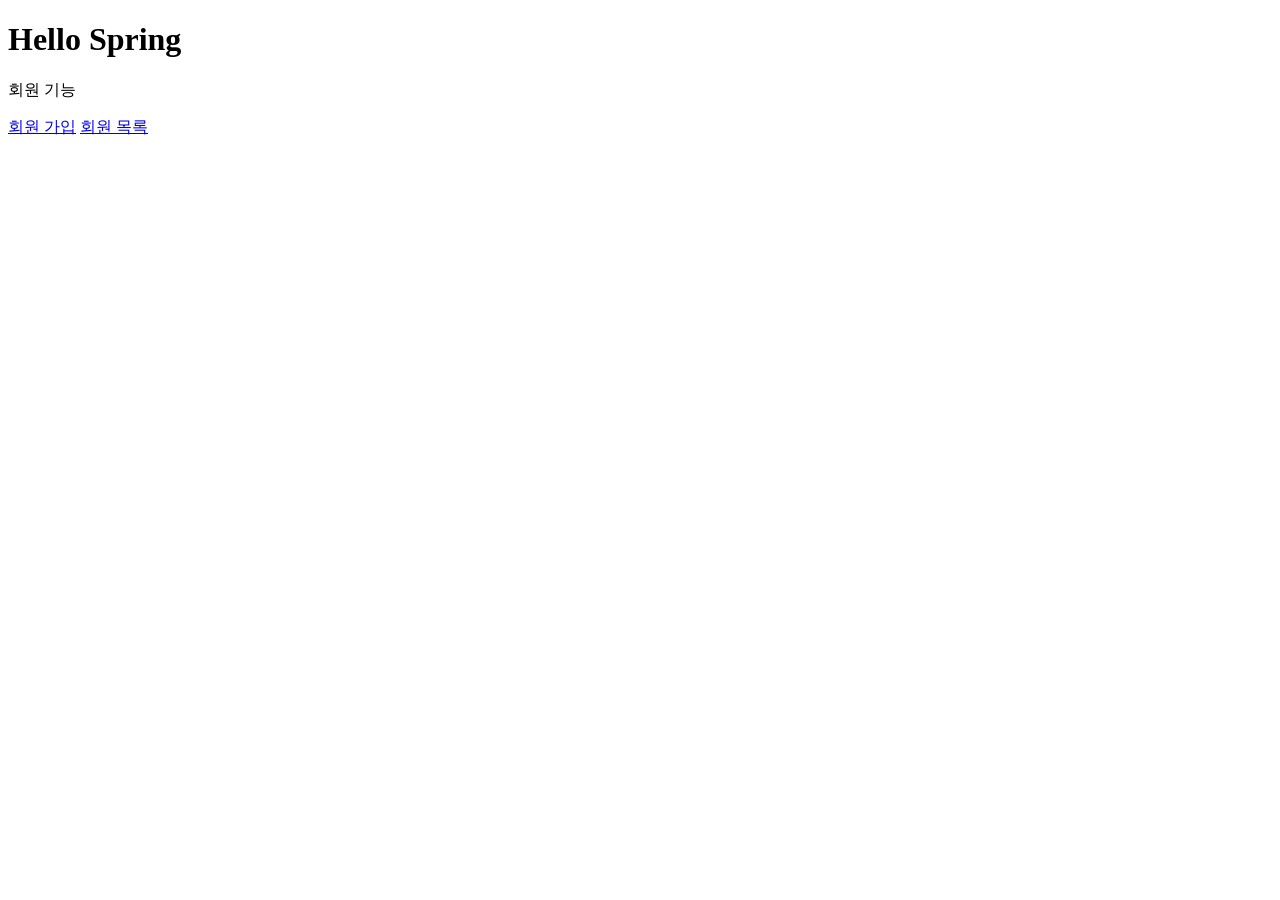
<file: hello-spring/src/main/resources/templates/home.html>
<!DOCTYPE html>
<html lang="en" xmlns:th="http://www.thymeleaf.org">
<head>
    <meta charset="UTF-8">
    <title>Title</title>
</head>
<body>
    <div class="container">
        <div>
            <h1>Hello Spring</h1> <p>회원 기능</p>
            <p>
                <a href="/members/new">회원 가입</a>
                <a href="/members">회원 목록</a>
            </p>
        </div>
    </div> <!-- /container -->
</body>
</html>
</file>
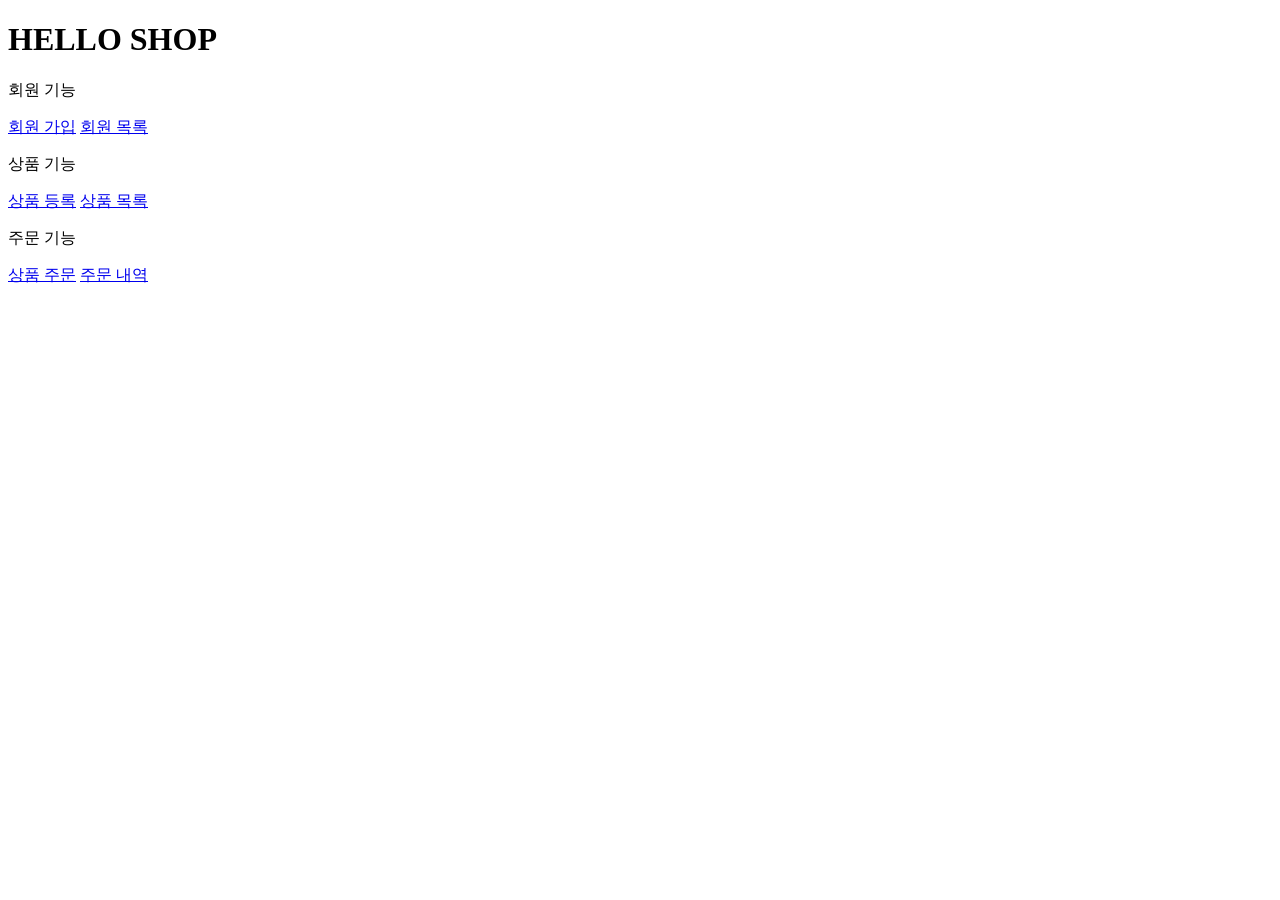
<file: jpashop/src/main/resources/templates/home.html>
<!DOCTYPE HTML>
<html xmlns:th="http://www.thymeleaf.org">
<head th:replace="fragments/header :: header">
    <title>Hello</title>
    <meta http-equiv="Content-Type" content="text/html; charset=UTF-8" />
</head>
<body>
    <div class="container">
        <div th:replace="fragments/bodyHeader :: bodyHeader" />
        <div class="jumbotron"> <h1>HELLO SHOP</h1>
            <p class="lead">회원 기능</p> <p>
                <a class="btn btn-lg btn-secondary" href="/members/new">회원 가입</a>
                <a class="btn btn-lg btn-secondary" href="/members">회원 목록</a> </p>
            <p class="lead">상품 기능</p> <p>
                <a class="btn btn-lg btn-dark" href="/items/new">상품 등록</a>
                <a class="btn btn-lg btn-dark" href="/items">상품 목록</a> </p>
            <p class="lead">주문 기능</p> <p>
                <a class="btn btn-lg btn-info" href="/order">상품 주문</a>
                <a class="btn btn-lg btn-info" href="/orders">주문 내역</a> </p>
        </div>
        <div th:replace="fragments/footer :: footer" />
    </div> <!-- /container -->
</body>
</html>
</file>
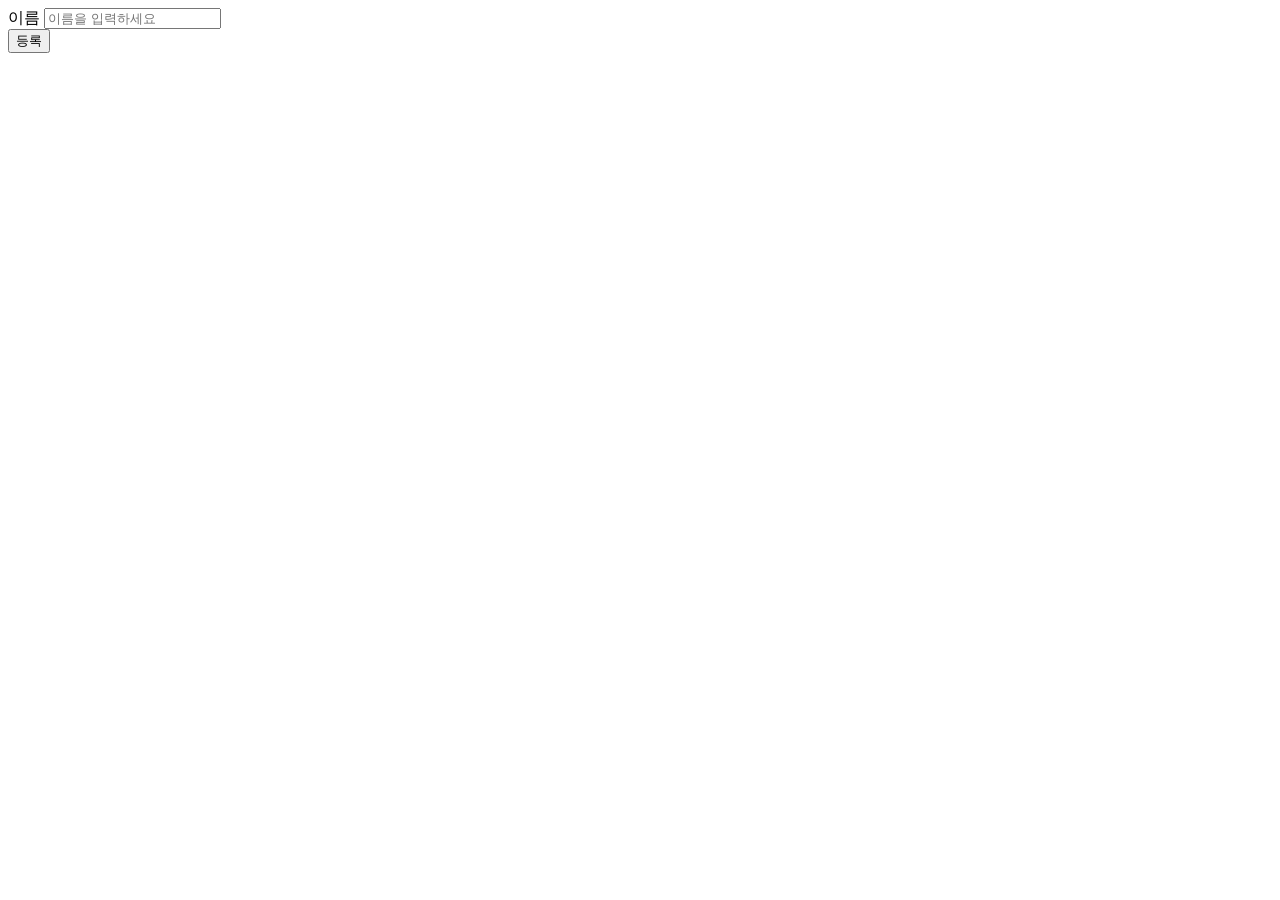
<file: hello-spring/src/main/resources/templates/members/createMemberForm.html>
<!DOCTYPE html>
<html lang="en" xmlns:th="http://www.thymeleaf.org">
<head>
    <meta charset="UTF-8">
    <title>Title</title>
</head>
<body>
    <div class="container">
        <form action="/members/new" method="post">
            <div class="form-group">
                <label for="name">이름</label>
                <input type="text" id="name" name="name" placeholder="이름을 입력하세요">
            </div>
            <button type="submit">등록</button>
        </form>
    </div> <!-- /container -->
</body>
</html>
</file>
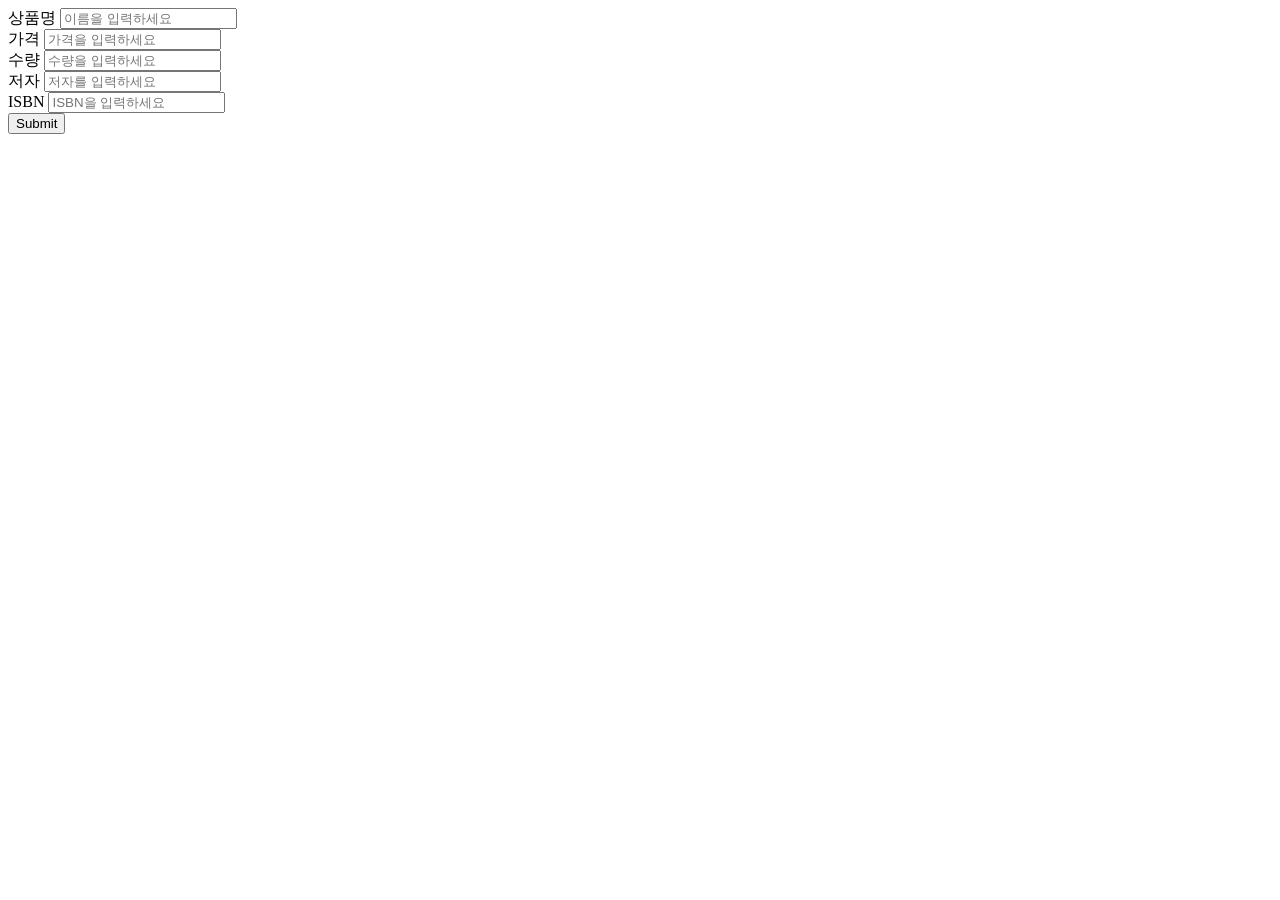
<file: jpashop/src/main/resources/templates/items/createItemForm.html>
<!DOCTYPE HTML>
<html xmlns:th="http://www.thymeleaf.org">
<head th:replace="fragments/header :: header" />
<body>
  <div class="container">
    <div th:replace="fragments/bodyHeader :: bodyHeader"/>
    <form th:action="@{/items/new}" th:object="${form}" method="post">
      <div class="form-group">
        <label th:for="name">상품명</label>
        <input type="text" th:field="*{name}" class="form-control"
               placeholder="이름을 입력하세요"> </div>
      <div class="form-group">
        <label th:for="price">가격</label>
        <input type="number" th:field="*{price}" class="form-control" placeholder="가격을 입력하세요">
      </div>
      <div class="form-group">
        <label th:for="stockQuantity">수량</label>
        <input type="number" th:field="*{stockQuantity}" class="form-control" placeholder="수량을 입력하세요"> </div>
      <div class="form-group">
        <label th:for="author">저자</label>
        <input type="text" th:field="*{author}" class="form-control"
               placeholder="저자를 입력하세요"> </div>
      <div class="form-group">
        <label th:for="isbn">ISBN</label>
        <input type="text" th:field="*{isbn}" class="form-control"
               placeholder="ISBN을 입력하세요"> </div>
      <button type="submit" class="btn btn-primary">Submit</button>
    </form>
    <br/>
    <div th:replace="fragments/footer :: footer" />
</div> <!-- /container -->
</body>
</html>
</file>
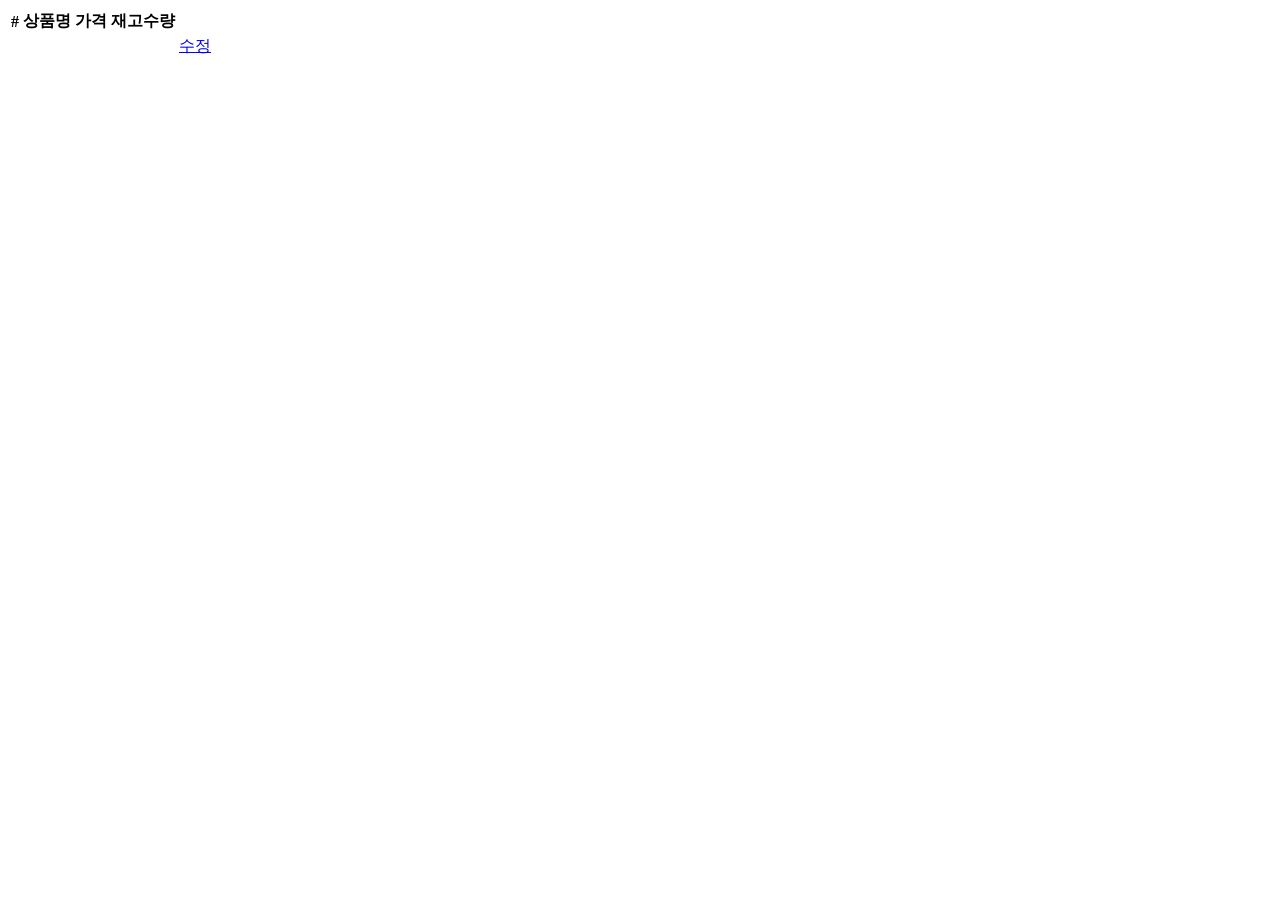
<file: jpashop/src/main/resources/templates/items/itemList.html>
<!DOCTYPE HTML>
<html xmlns:th="http://www.thymeleaf.org">
<head th:replace="fragments/header :: header" />
<body>
  <div class="container">
    <div th:replace="fragments/bodyHeader :: bodyHeader"/>
    <div>
      <table class="table table-striped">
        <thead> <tr>
          <th>#</th> <th>상품명</th> <th>가격</th> <th>재고수량</th> <th></th>
        </tr>
        </thead>
        <tbody>
        <tr th:each="item : ${items}">
          <td th:text="${item.id}"></td>
          <td th:text="${item.name}"></td>
          <td th:text="${item.price}"></td>
          <td th:text="${item.stockQuantity}"></td>
          <td>
            <a href="#" th:href="@{/items/{id}/edit (id=${item.id})}" class="btn btn-primary" role="button">수정</a>
          </td> </tr>
        </tbody>
      </table>
    </div>
    <div th:replace="fragments/footer :: footer"/>
  </div> <!-- /container -->
</body>
</html>
</file>
